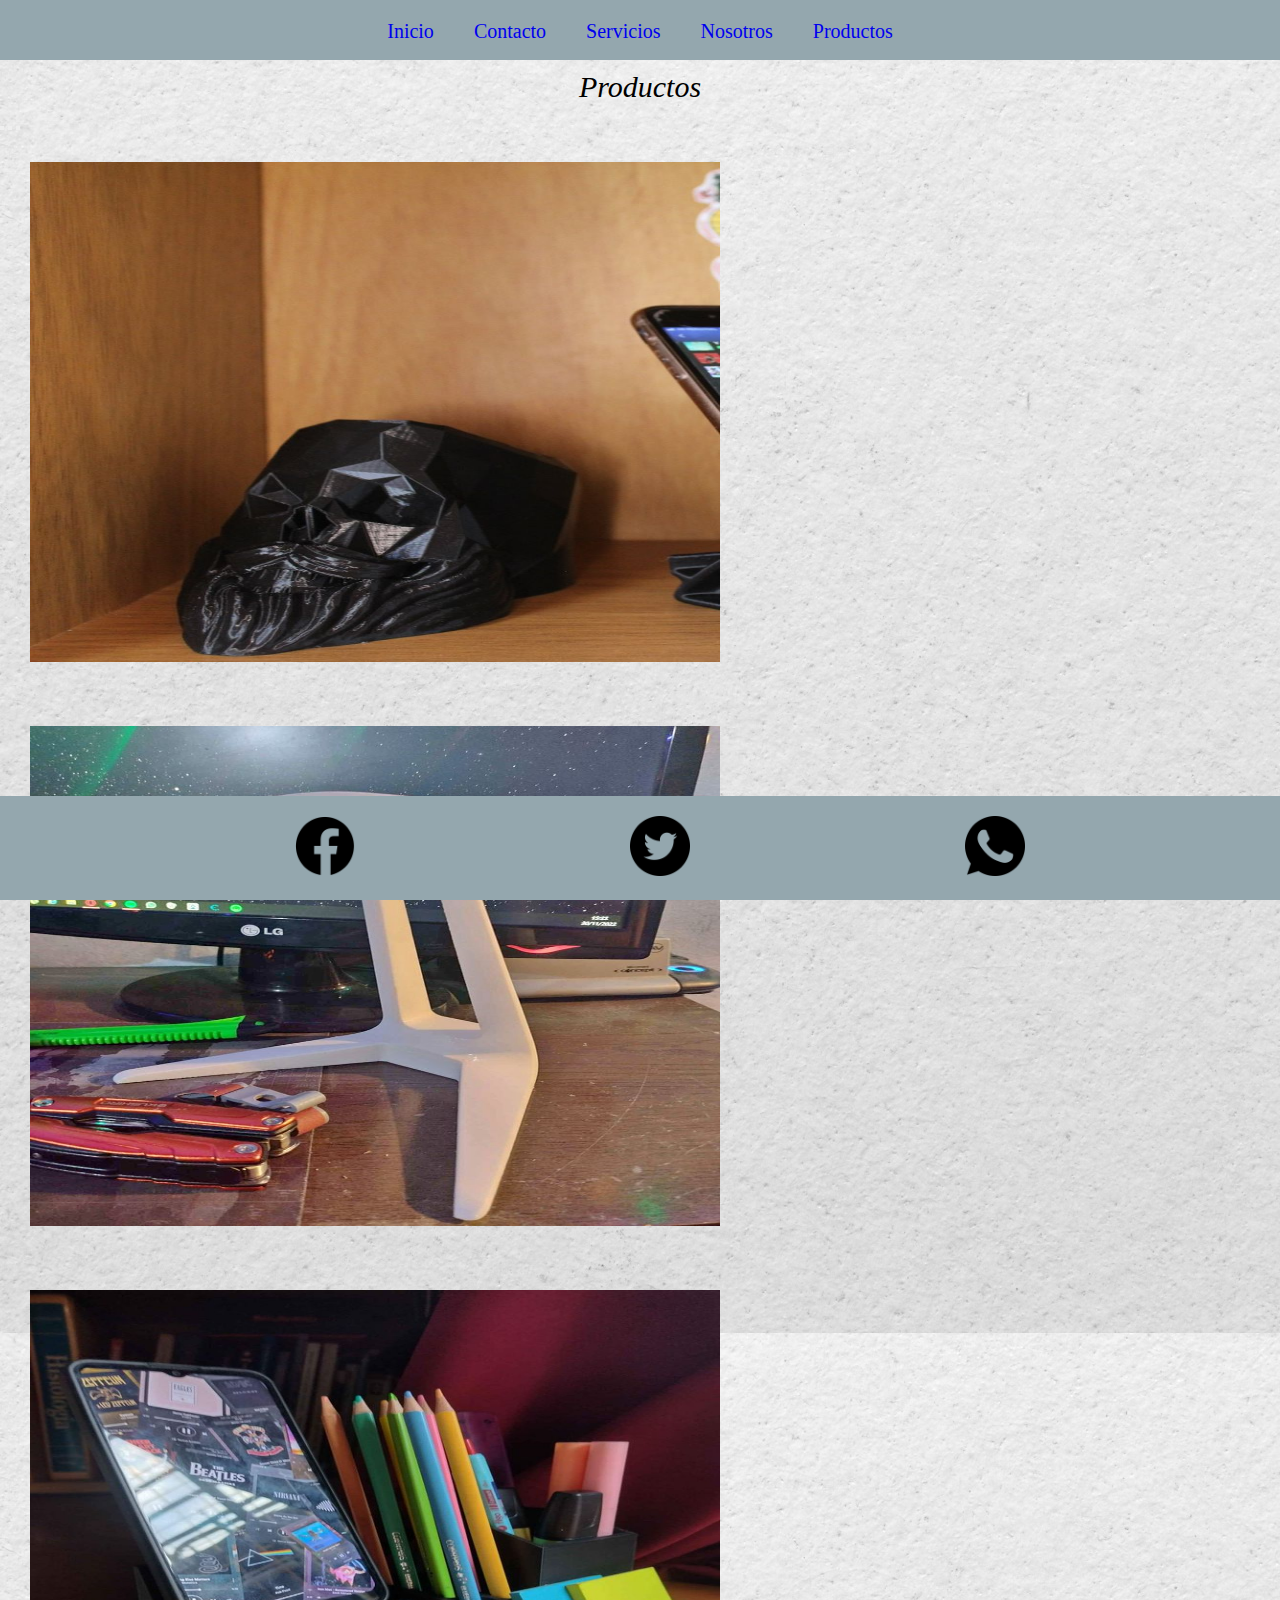
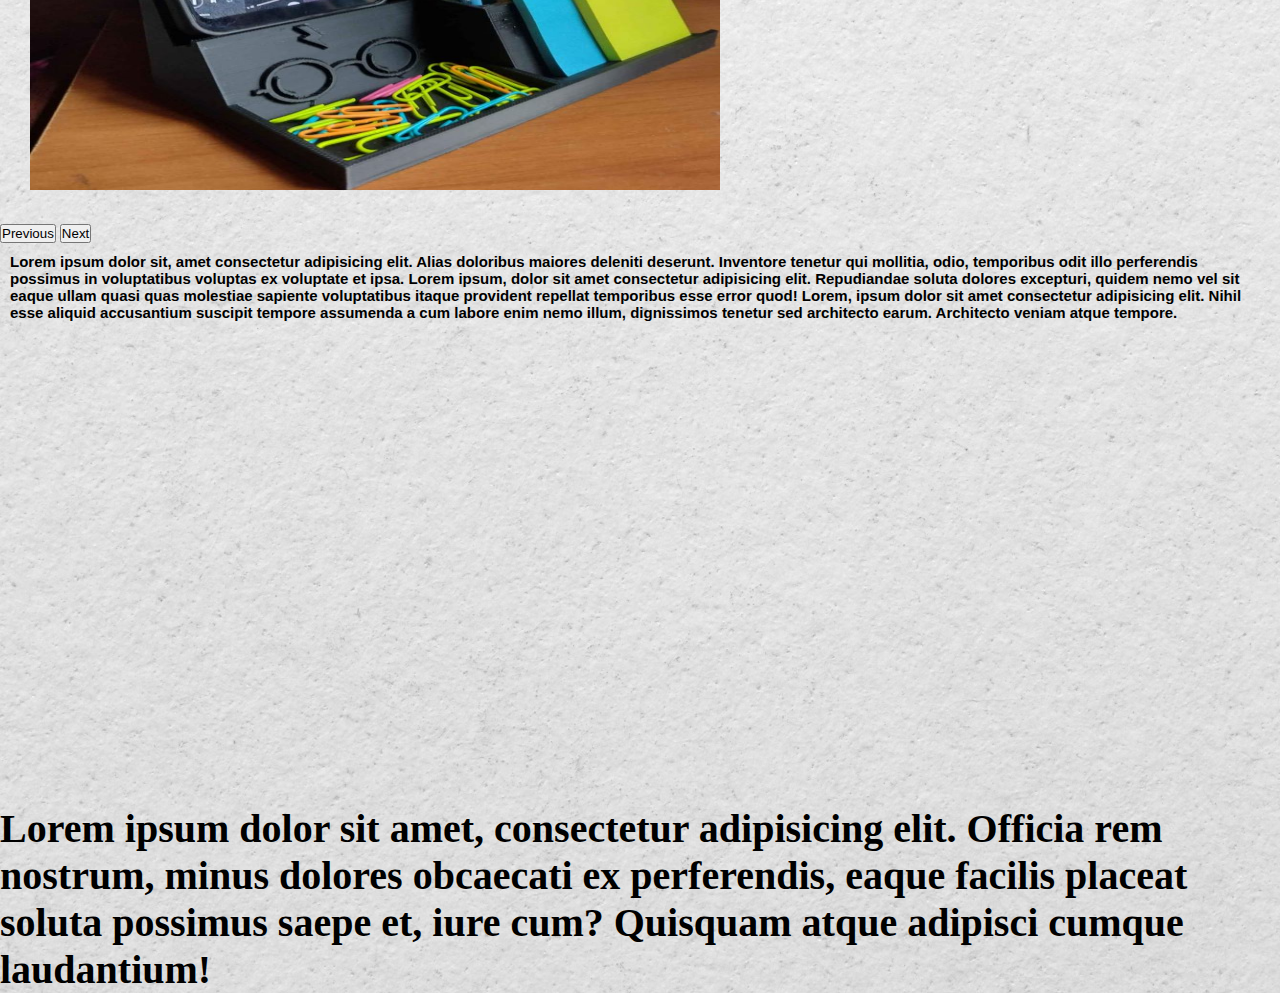
<file: index.html>
<!DOCTYPE html>
<html lang="en">
<head>
    <meta charset="UTF-8">
    <meta http-equiv="X-UA-Compatible" content="IE=edge">
    <meta name="viewport" content="width=device-width, initial-scale=1.0">
    <title>Inicio</title>
    <link rel="stylesheet" href="./css/estilo.css">
    <link href="https://cdn.jsdelivr.net/npm/bootstrap@5.3.0/dist/css/bootstrap.min.css" rel="stylesheet" integrity="sha384-9ndCyUaIbzAi2FUVXJi0CjmCapSmO7SnpJef0486qhLnuZ2cdeRhO02iuK6FUUVM" crossorigin="anonymous">
</head>
<body>
    <header>
        <nav>
            <ul>
                <li><a href="./index.html">Inicio</a>
                </li>
                <li><a href="./pages/contacto.html">Contacto</a>
                </li>
                <li><a href="./pages/servicios.html">Servicios</a>
                </li>
                <li><a href="./pages/nosotros.html">Nosotros</a>
                </li>
                <li><a href="./pages/productos.html">Productos</a>
                </li>
                </ul>
        </nav>
    </header> 

    <div class="titulod1">
        <article>Productos</article>
    </div>


    <div id="carouselExampleIndicators" class="carousel slide">
        <div class="carousel-indicators">
            <button type="button" data-bs-target="#carouselExampleIndicators" data-bs-slide-to="0" class="active" aria-current="true" aria-label="Slide 1"></button>
            <button type="button" data-bs-target="#carouselExampleIndicators" data-bs-slide-to="1" aria-label="Slide 2"></button>
            <button type="button" data-bs-target="#carouselExampleIndicators" data-bs-slide-to="2" aria-label="Slide 3"></button>
        </div>
        <div class="carousel-inner">
            <div class="carousel-item active">
            <img src="./images/adorno.jpg" class="d-block w-100" alt="adorno">
            </div>
            <div class="carousel-item">
            <img src="./images/aruis.jpg" class="d-block w-100" alt="auris">
            </div>
            <div class="carousel-item">
            <img src="./images/lapiceras.jpg" class="d-block w-100" alt="portalapices">
            </div>
        </div>
        <button class="carousel-control-prev" type="button" data-bs-target="#carouselExampleIndicators" data-bs-slide="prev">
            <span class="carousel-control-prev-icon" aria-hidden="true"></span>
            <span class="visually-hidden">Previous</span>
        </button>
        <button class="carousel-control-next" type="button" data-bs-target="#carouselExampleIndicators" data-bs-slide="next">
            <span class="carousel-control-next-icon" aria-hidden="true"></span>
            <span class="visually-hidden">Next</span>
        </button>
        </div>

    <div class="textoin">
        <article>
            <section>
            <h1>Lorem ipsum dolor sit, amet consectetur adipisicing elit. Alias doloribus maiores deleniti deserunt. Inventore
                tenetur qui mollitia, odio, temporibus odit illo perferendis possimus in voluptatibus voluptas ex voluptate et
                ipsa. Lorem ipsum, dolor sit amet consectetur adipisicing elit. Repudiandae soluta dolores excepturi, quidem nemo
                vel sit eaque ullam quasi quas molestiae sapiente voluptatibus itaque provident repellat temporibus esse error quod!
                Lorem, ipsum dolor sit amet consectetur adipisicing elit. Nihil esse aliquid accusantium suscipit tempore assumenda a cum
                labore enim nemo illum, dignissimos tenetur sed architecto earum. Architecto veniam atque tempore.
            </h1>
        </section>
        </article>
    </div>


<div id="mapa">
    <div class="maps">
    <iframe src="https://www.google.com/maps/embed?pb=!1m18!1m12!1m3!1d105073.45354874259!2d-58.51587044088898!3d-34.615654654371475!2m3!1f0!2f0!3f0!3m2!1i1024!2i768!4f13.1!3m3!1m2!1s0x95bcca3b4ef90cbd%3A0xa0b3812e88e88e87!2sBuenos%20Aires%2C%20CABA!5e0!3m2!1ses!2sar!4v1686000933937!5m2!1ses!2sar " width="600" height="450" style="border:0;" allowfullscreen="" loading="lazy" referrerpolicy="no-referrer-when-downgrade"></iframe> </iframe>
    </div>
    <div class="textmap">
        <article>
            <h1>Lorem ipsum dolor sit amet, consectetur adipisicing elit. Officia rem nostrum, minus dolores obcaecati ex perferendis, eaque facilis placeat soluta possimus saepe et, iure cum? Quisquam atque adipisci cumque laudantium!</h1>
        </article>
    </div>
</div>








    <footer>
        <div class="logosredes">
            <a href="http://facebook.com"><img class="logo" src="./images/facebook.png" alt="logo de facebook"></a>
            <a href="http://twitter.com"><img class="logo" src="./images/gorjeo.png" alt="logo de twitter"></a>
            <img class="logo" src="./images/whatsapp.png" alt="logo de whatsapp">
        </div>

    </footer>




    <script src="https://cdn.jsdelivr.net/npm/bootstrap@5.3.0/dist/js/bootstrap.bundle.min.js" integrity="sha384-geWF76RCwLtnZ8qwWowPQNguL3RmwHVBC9FhGdlKrxdiJJigb/j/68SIy3Te4Bkz" crossorigin="anonymous"></script>
</body>
</html>
</file>
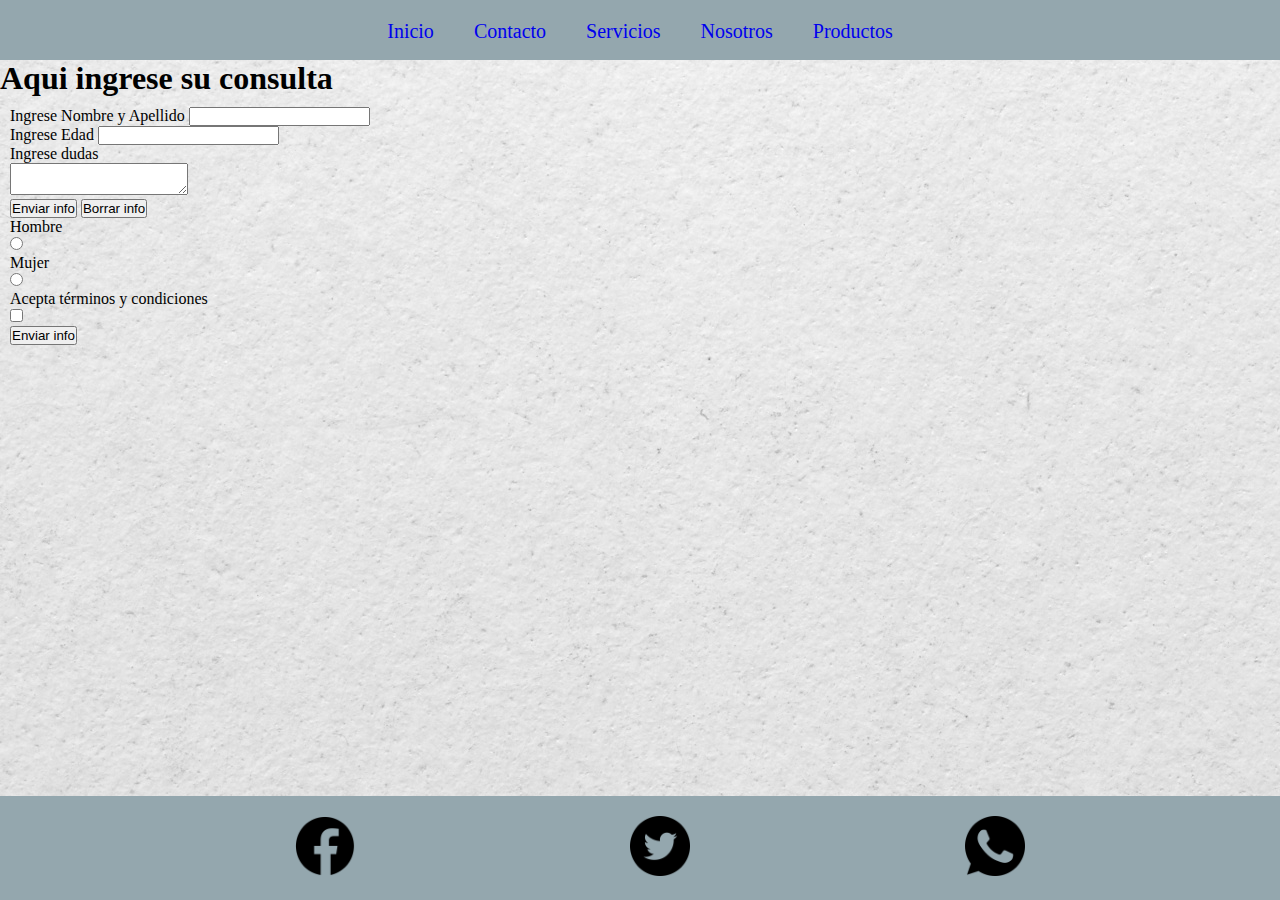
<file: pages/contacto.html>
<!DOCTYPE html>
<html lang="en">
<head>
    <meta charset="UTF-8">
    <meta http-equiv="X-UA-Compatible" content="IE=edge">
    <meta name="viewport" content="width=device-width, initial-scale=1.0">
    <title>Contacto</title>
    <link rel="stylesheet" href="../css/estilo.css">
    <link href="https://cdn.jsdelivr.net/npm/bootstrap@5.3.0/dist/css/bootstrap.min.css" rel="stylesheet" integrity="sha384-9ndCyUaIbzAi2FUVXJi0CjmCapSmO7SnpJef0486qhLnuZ2cdeRhO02iuK6FUUVM" crossorigin="anonymous">
</head>
<body>
    <header>
        <nav>
            <ul>
                <li><a href="../index.html">Inicio</a>
                </li>
                <li><a href="./contacto.html">Contacto</a>
                </li>
                <li><a href="./servicios.html">Servicios</a>
                </li>
                <li><a href="./nosotros.html">Nosotros</a>
                </li>
                <li><a href="./productos.html">Productos</a>
                </li>
            </ul>
        </nav>
    </header> 

    <h1>Aqui ingrese su consulta</h1>
    
    <div id="formulario">
        <div class="form">
            <form>
                <label for="nombre_apellido">Ingrese Nombre y Apellido</label>
                <input type="text" name="nombre_apellido" />
                <br>
                <label for="edad">Ingrese Edad</label>
                <input type="number" name="edad" />
                <br>
                <label for="observaciones">Ingrese dudas</label>
                <br>
                <textarea type="text" name="observaciones"></textarea>
                <br>
        
        
                <input type="submit" value="Enviar info" />
                <input type="reset" value="Borrar info" />
            
                
        
                <div>Hombre</div>
                <input type="radio" name="sexo" value="Hombre" />
                <div>Mujer</div>
                <input type="radio" name="sexo" value="Mujer" />
                <br>

                <div>Acepta términos y condiciones</div>
                <input type="checkbox" name="acepta" value="1" />
                <br>
                <input type="submit" value="Enviar info" />
        
            </form>
        </div>
        <div class="mapi">
            <div class="maps">
                <iframe src="https://www.google.com/maps/embed?pb=!1m18!1m12!1m3!1d105073.45354874259!2d-58.51587044088898!3d-34.615654654371475!2m3!1f0!2f0!3f0!3m2!1i1024!2i768!4f13.1!3m3!1m2!1s0x95bcca3b4ef90cbd%3A0xa0b3812e88e88e87!2sBuenos%20Aires%2C%20CABA!5e0!3m2!1ses!2sar!4v1686000933937!5m2!1ses!2sar " width="600" height="450" style="border:0;" allowfullscreen="" loading="lazy" referrerpolicy="no-referrer-when-downgrade"></iframe> </iframe>
                </div>
        </div>
    </div>










    <footer>
        <div class="logosredes">
            <a href="http://facebook.com"><img class="logo" src="../images/facebook.png" alt="logo de facebook"></a>
            <a href="http://twitter.com"><img class="logo" src="../images/gorjeo.png" alt="logo de twitter"></a>
            <img class="logo" src="../images/whatsapp.png" alt="logo de whatsapp">
        </div>

    </footer>

    <script src="https://cdn.jsdelivr.net/npm/bootstrap@5.3.0/dist/js/bootstrap.bundle.min.js" integrity="sha384-geWF76RCwLtnZ8qwWowPQNguL3RmwHVBC9FhGdlKrxdiJJigb/j/68SIy3Te4Bkz" crossorigin="anonymous"></script>
</body>
</html>
</file>
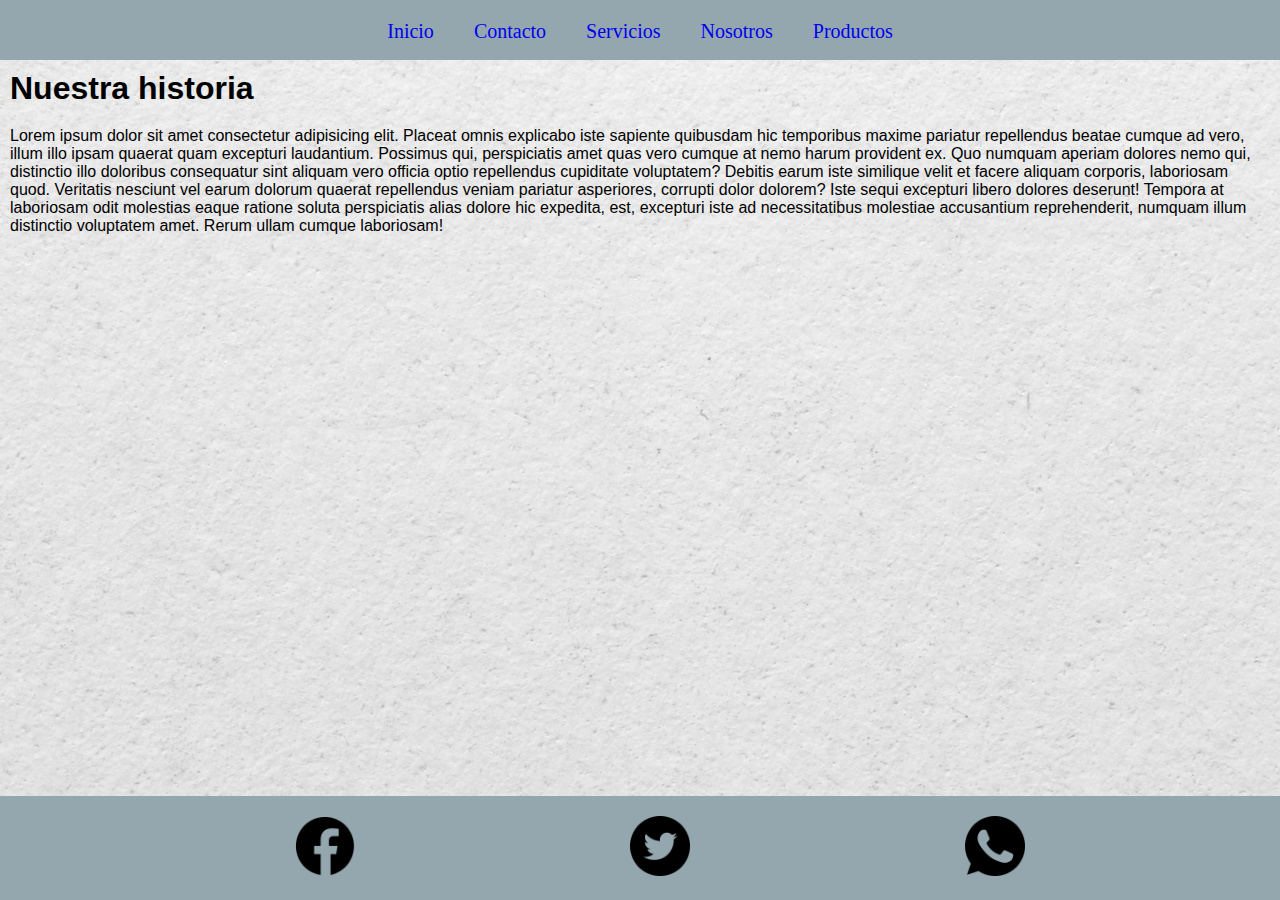
<file: pages/nosotros.html>
<!DOCTYPE html>
<html lang="en">
<head>
    <meta charset="UTF-8">
    <meta http-equiv="X-UA-Compatible" content="IE=edge">
    <meta name="viewport" content="width=device-width, initial-scale=1.0">
    <title>Nosotros</title>
    <link rel="stylesheet" href="../css/estilo.css">
    <link href="https://cdn.jsdelivr.net/npm/bootstrap@5.3.0/dist/css/bootstrap.min.css" rel="stylesheet" integrity="sha384-9ndCyUaIbzAi2FUVXJi0CjmCapSmO7SnpJef0486qhLnuZ2cdeRhO02iuK6FUUVM" crossorigin="anonymous">
</head>
<body>
    <header>
        <nav>
            <ul>
                <li><a href="../index.html">Inicio</a>
                </li>
                <li><a href="./contacto.html">Contacto</a>
                </li>
                <li><a href="./servicios.html">Servicios</a>
                </li>
                <li><a href="./nosotros.html">Nosotros</a>
                </li>
                <li><a href="./productos.html">Productos</a>
                </li>
            </ul>
        </nav>
    </header>
<div id="hist">
    <div class="tithis">
    <h1>Nuestra historia</h1>
    </div>
    <div class="arti"><article>
        <section class="historia">
            <p>Lorem ipsum dolor sit amet consectetur adipisicing elit. Placeat omnis explicabo iste sapiente quibusdam hic temporibus maxime pariatur repellendus beatae cumque ad vero, illum illo ipsam quaerat quam excepturi laudantium.
            Possimus qui, perspiciatis amet quas vero cumque at nemo harum provident ex. Quo numquam aperiam dolores nemo qui, distinctio illo doloribus consequatur sint aliquam vero officia optio repellendus cupiditate voluptatem?
            Debitis earum iste similique velit et facere aliquam corporis, laboriosam quod. Veritatis nesciunt vel earum dolorum quaerat repellendus veniam pariatur asperiores, corrupti dolor dolorem? Iste sequi excepturi libero dolores deserunt!
            Tempora at laboriosam odit molestias eaque ratione soluta perspiciatis alias dolore hic expedita, est, excepturi iste ad necessitatibus molestiae accusantium reprehenderit, numquam illum distinctio voluptatem amet. Rerum ullam cumque laboriosam!
            </p>
        </section>
    </article>
    </div>
</div>








    <footer>
        <div class="logosredes">
            <a href="http://facebook.com"><img class="logo" src="../images/facebook.png" alt="logo de facebook"></a>
            <a href="http://twitter.com"><img class="logo" src="../images/gorjeo.png" alt="logo de twitter"></a>
            <img class="logo" src="../images/whatsapp.png" alt="logo de whatsapp">
        </div>

    </footer>

    <script src="https://cdn.jsdelivr.net/npm/bootstrap@5.3.0/dist/js/bootstrap.bundle.min.js" integrity="sha384-geWF76RCwLtnZ8qwWowPQNguL3RmwHVBC9FhGdlKrxdiJJigb/j/68SIy3Te4Bkz" crossorigin="anonymous"></script>
</body>
</html>
</file>
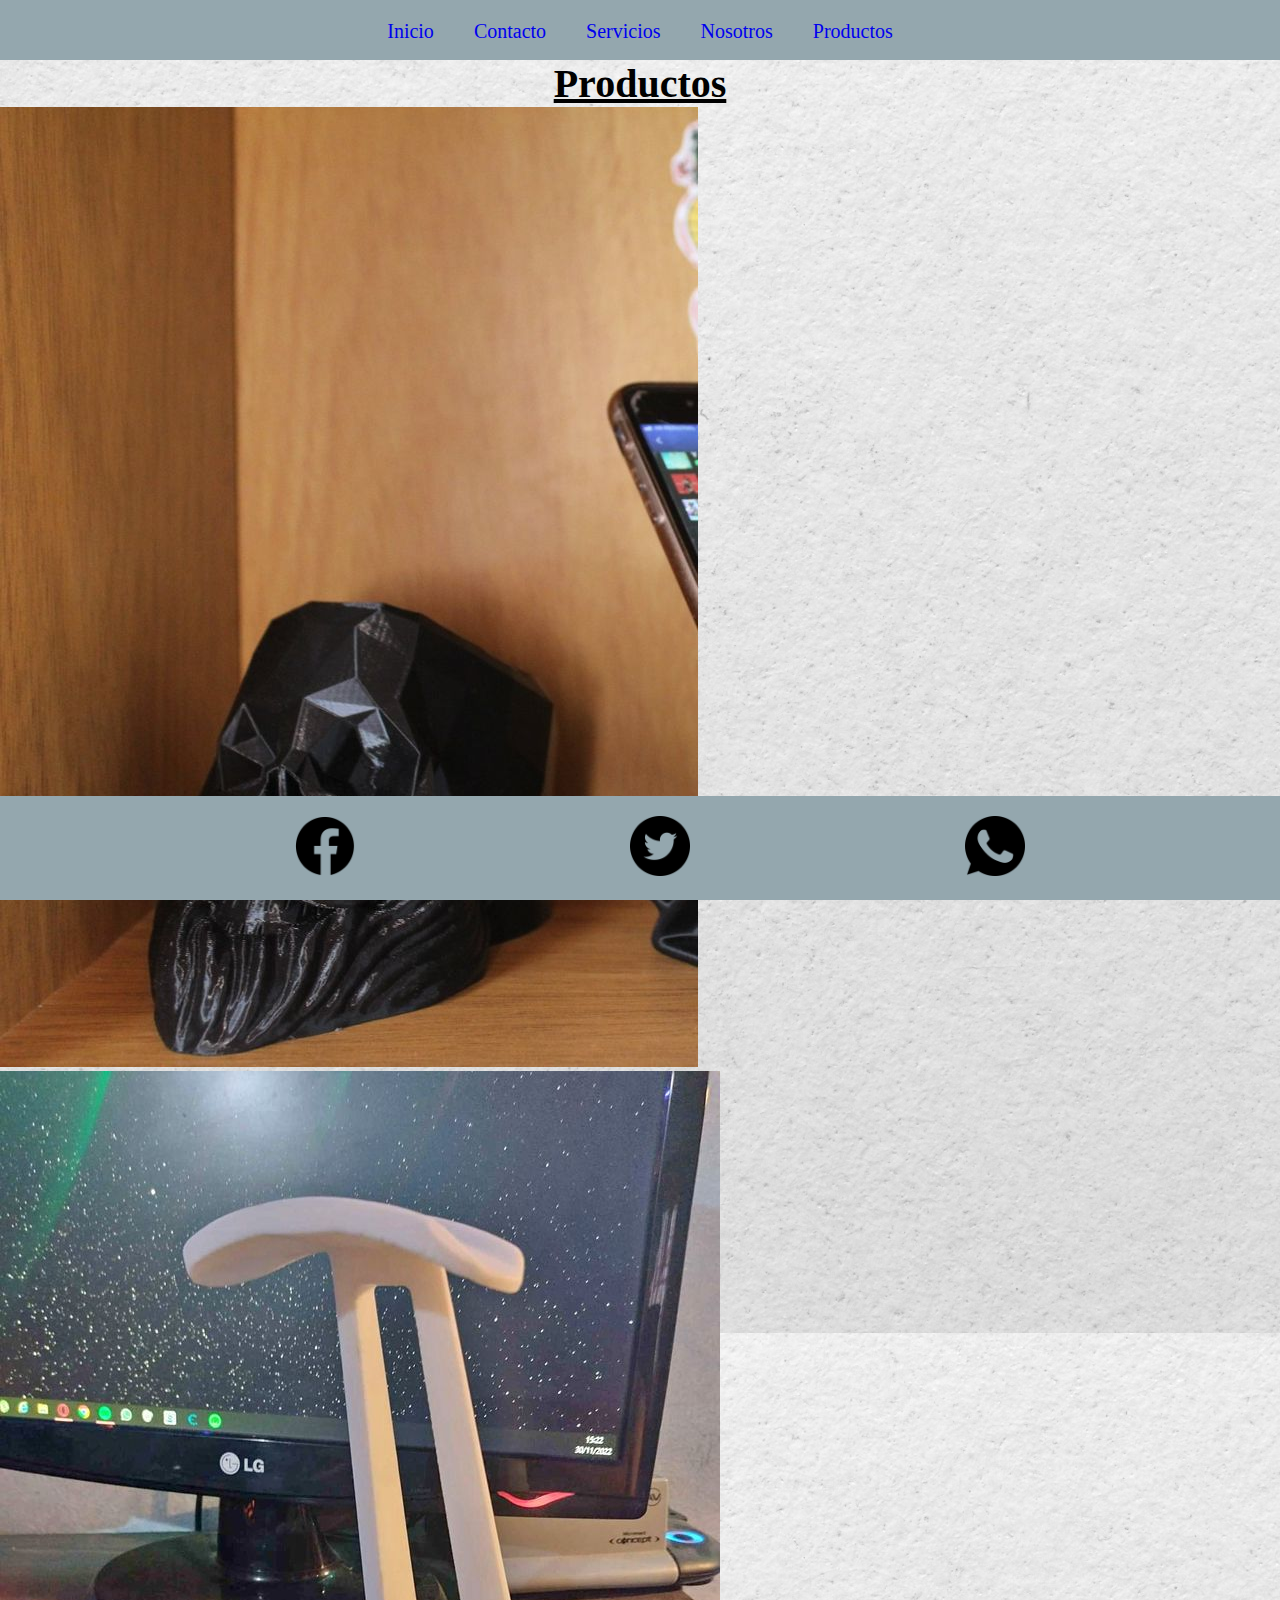
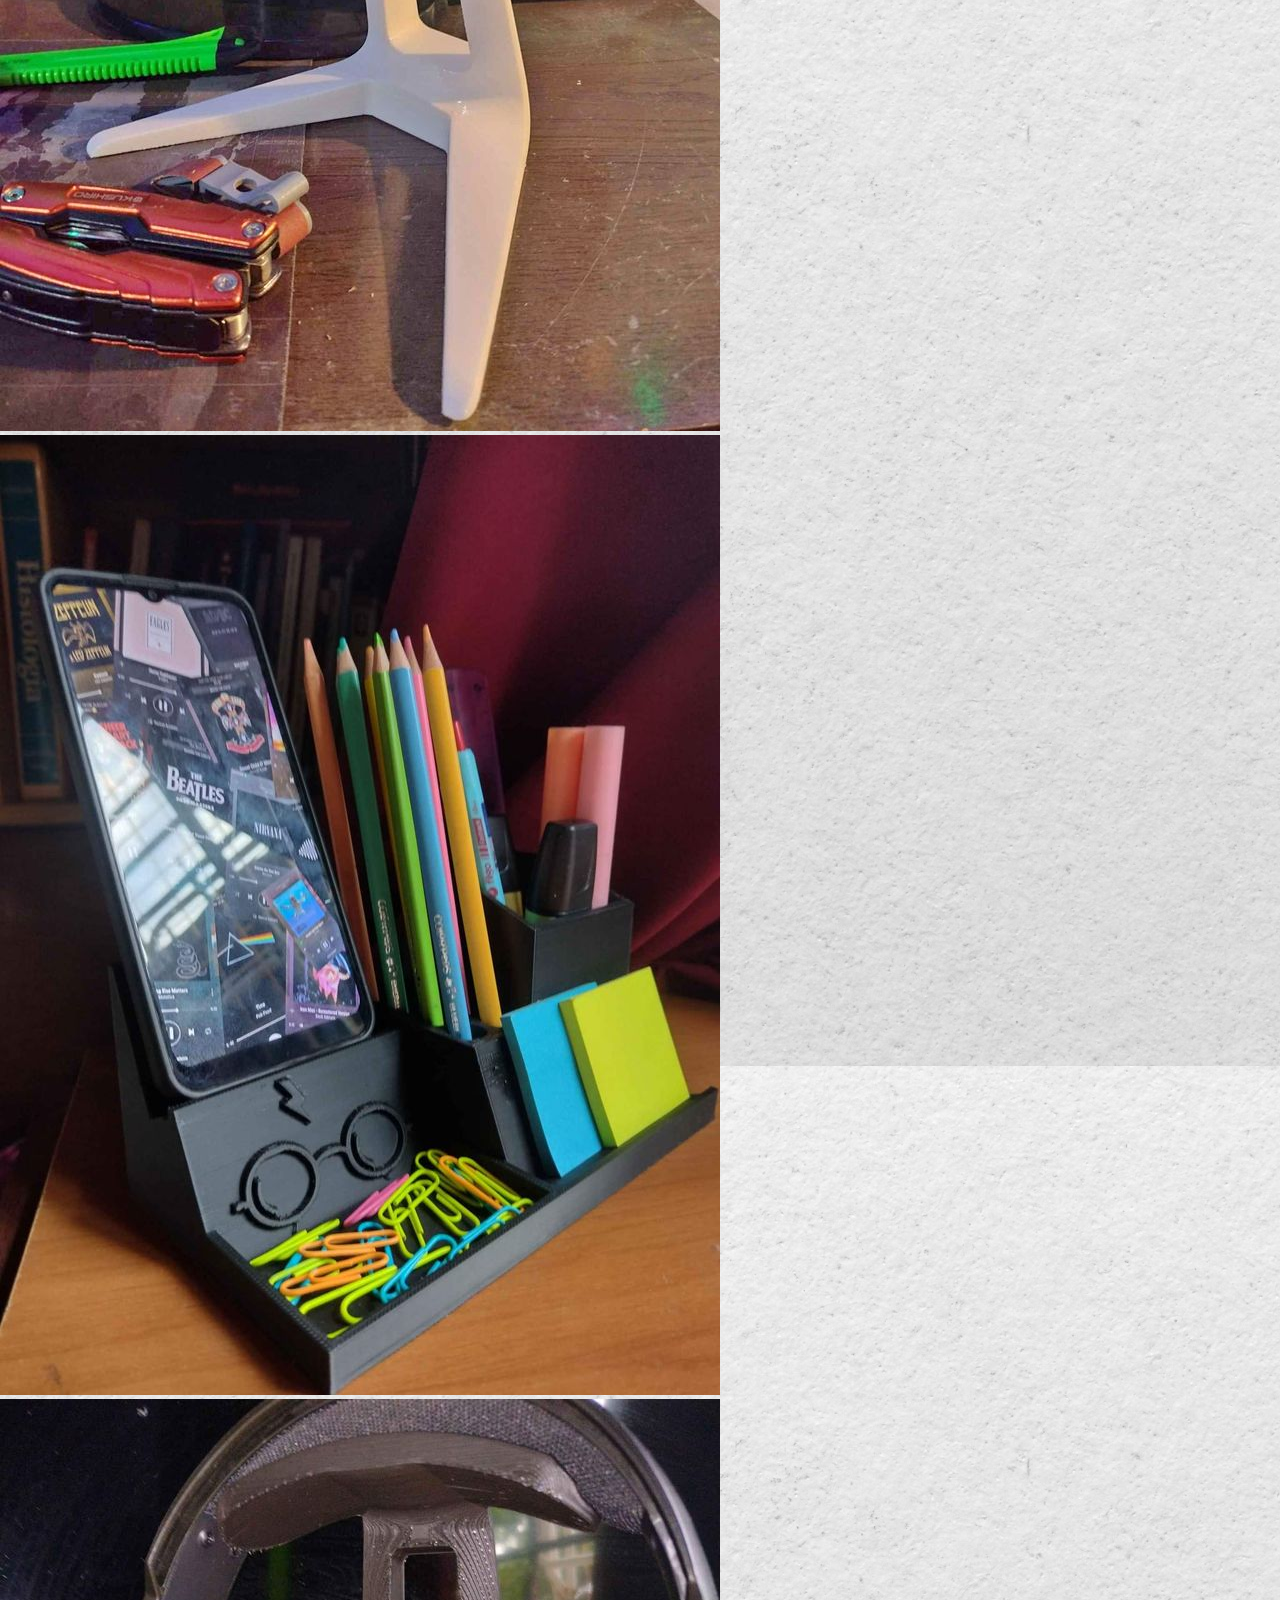
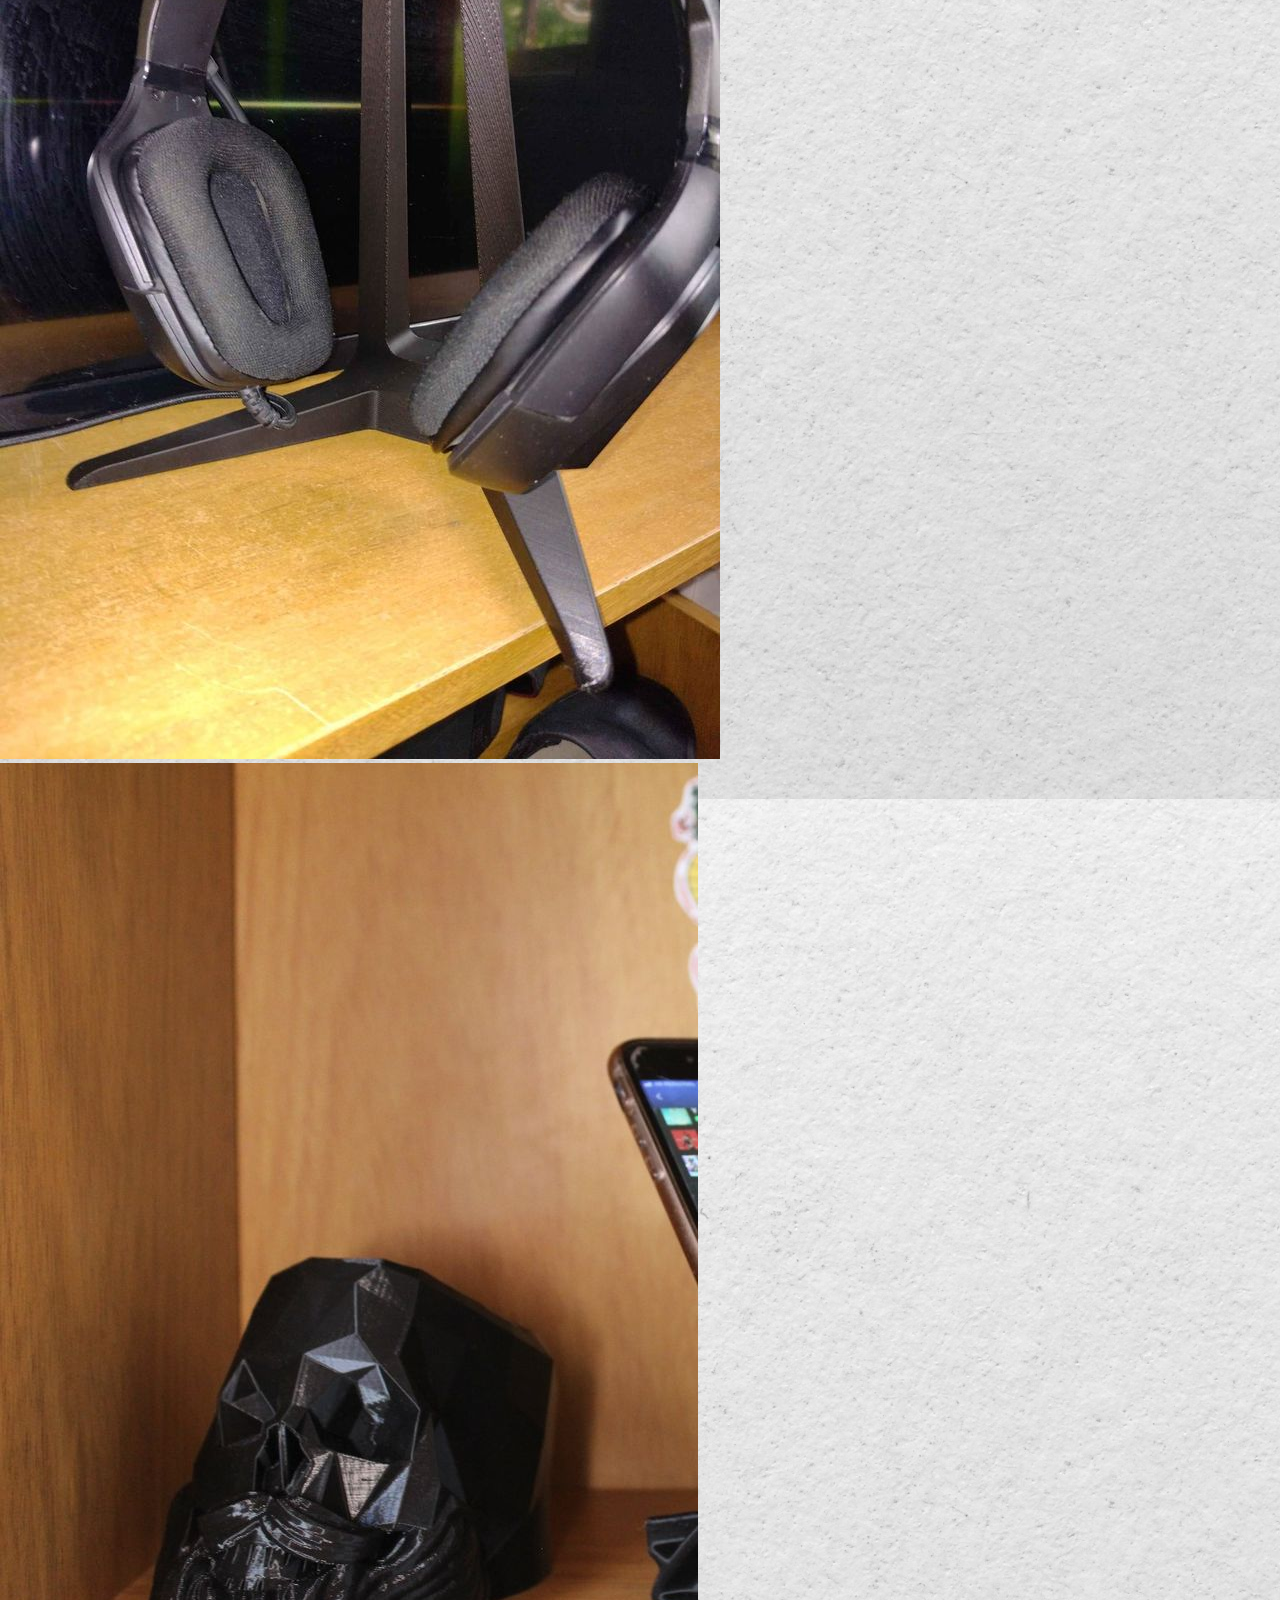
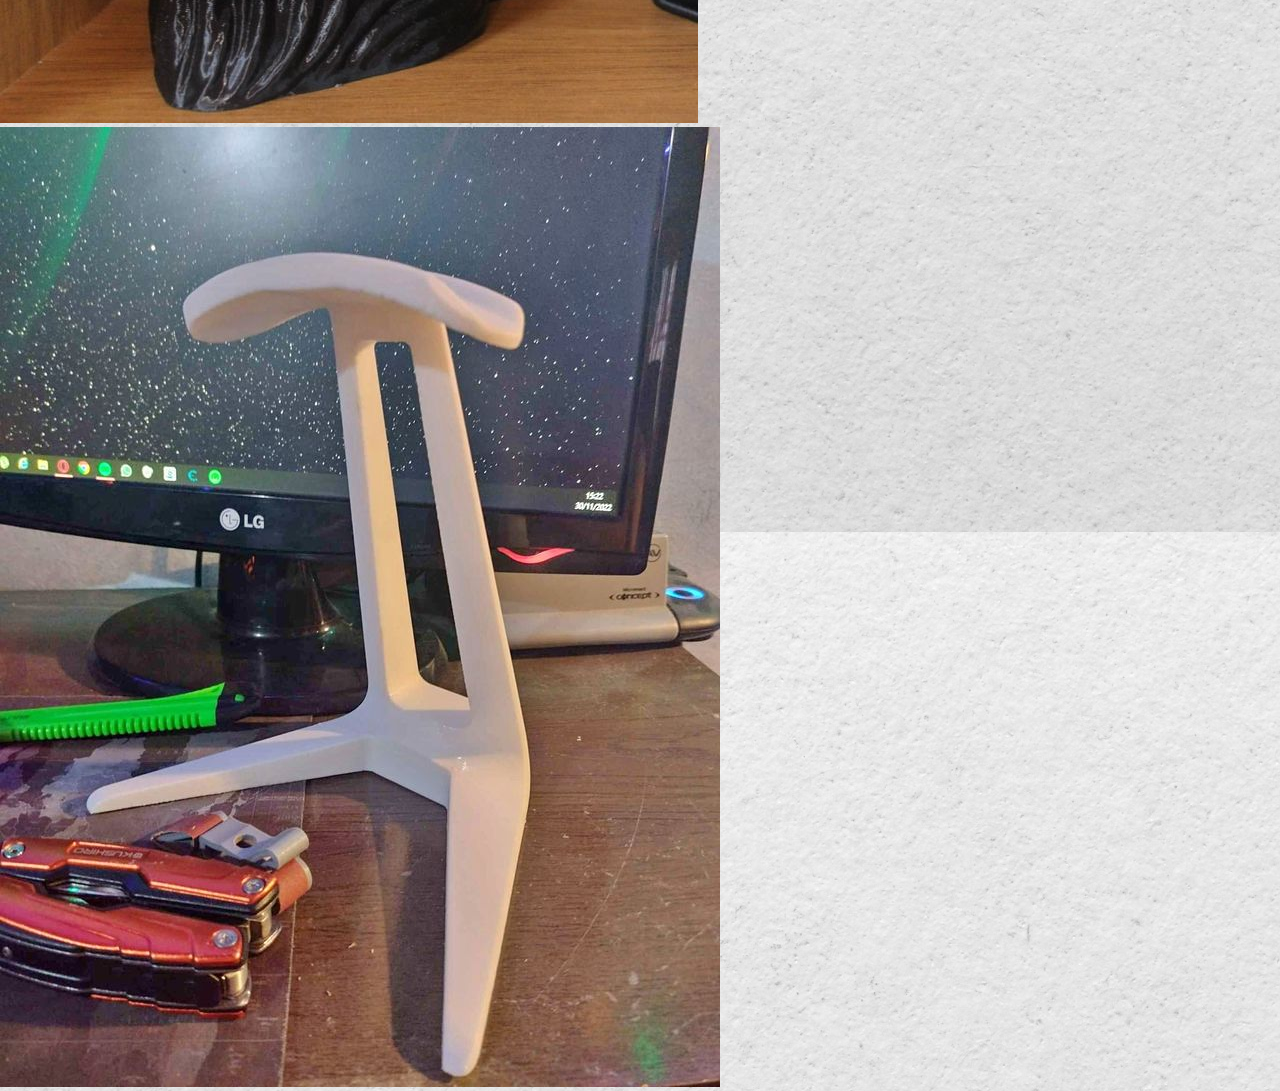
<file: pages/productos.html>
<!DOCTYPE html>
<html lang="en">
<head>
    <meta charset="UTF-8">
    <meta http-equiv="X-UA-Compatible" content="IE=edge">
    <meta name="viewport" content="width=device-width, initial-scale=1.0">
    <title>Productos</title>
    <link rel="stylesheet" href="../css/estilo.css">
    <link href="https://cdn.jsdelivr.net/npm/bootstrap@5.3.0/dist/css/bootstrap.min.css" rel="stylesheet" integrity="sha384-9ndCyUaIbzAi2FUVXJi0CjmCapSmO7SnpJef0486qhLnuZ2cdeRhO02iuK6FUUVM" crossorigin="anonymous">
</head>
<body>
    <header>
        <nav>
            <ul>
                <li><a href="../index.html">Inicio</a>
                </li>
                <li><a href="./contacto.html">Contacto</a>
                </li>
                <li><a href="./servicios.html">Servicios</a>
                </li>
                <li><a href="./nosotros.html">Nosotros</a>
                </li>
                <li><a href="./productos.html">Productos</a>
                </li>
            </ul>
        </nav>
    </header>

    <h1 class="tituloproducto">Productos</h1>  

    <div class="container">
        <div class="row">
        <div class="col-sm-6 col-md-4">
            <img src="../images/adorno.jpg" class="img-fluid">
        </div>
        <div class="col-sm-6 col-md-4">
            <img src="../images/aruis.jpg" class="img-fluid">
        </div>
        <div class="col-sm-6 col-md-4">
            <img src="../images/lapiceras.jpg" class="img-fluid">
        </div>
        </div>
        <div class="row">
        <div class="col-sm-6 col-md-4">
            <img src="../images/porta auris.jpg" class="img-fluid">
        </div>
        <div class="col-sm-6 col-md-4">
            <img src="../images/adorno.jpg" class="img-fluid">
        </div>
        <div class="col-sm-6 col-md-4">
            <img src="../images/aruis.jpg" class="img-fluid">
        </div>
        </div>
    </div>
    
    

    <footer>
        <div class="logosredes">
            <a href="http://facebook.com"><img class="logo" src="../images/facebook.png" alt="logo de facebook"></a>
            <a href="https://twitter.com/home"><img class="logo" src="../images/gorjeo.png" alt="logo de twitter"></a>
            <img class="logo" src="../images/whatsapp.png" alt="logo de whatsapp">
        </div>

    </footer>










    <footer>
        <div class="logosredes">
            <a href="http://facebook.com"><img class="logo" src="../images/facebook.png" alt="logo de facebook"></a>
            <a href="http://twitter.com"><img class="logo" src="../images/gorjeo.png" alt="logo de twitter"></a>
            <img class="logo" src="../images/whatsapp.png" alt="logo de whatsapp">
        </div>

    </footer>

    <script src="https://cdn.jsdelivr.net/npm/bootstrap@5.3.0/dist/js/bootstrap.bundle.min.js" integrity="sha384-geWF76RCwLtnZ8qwWowPQNguL3RmwHVBC9FhGdlKrxdiJJigb/j/68SIy3Te4Bkz" crossorigin="anonymous"></script>
</body>
</html>
</file>
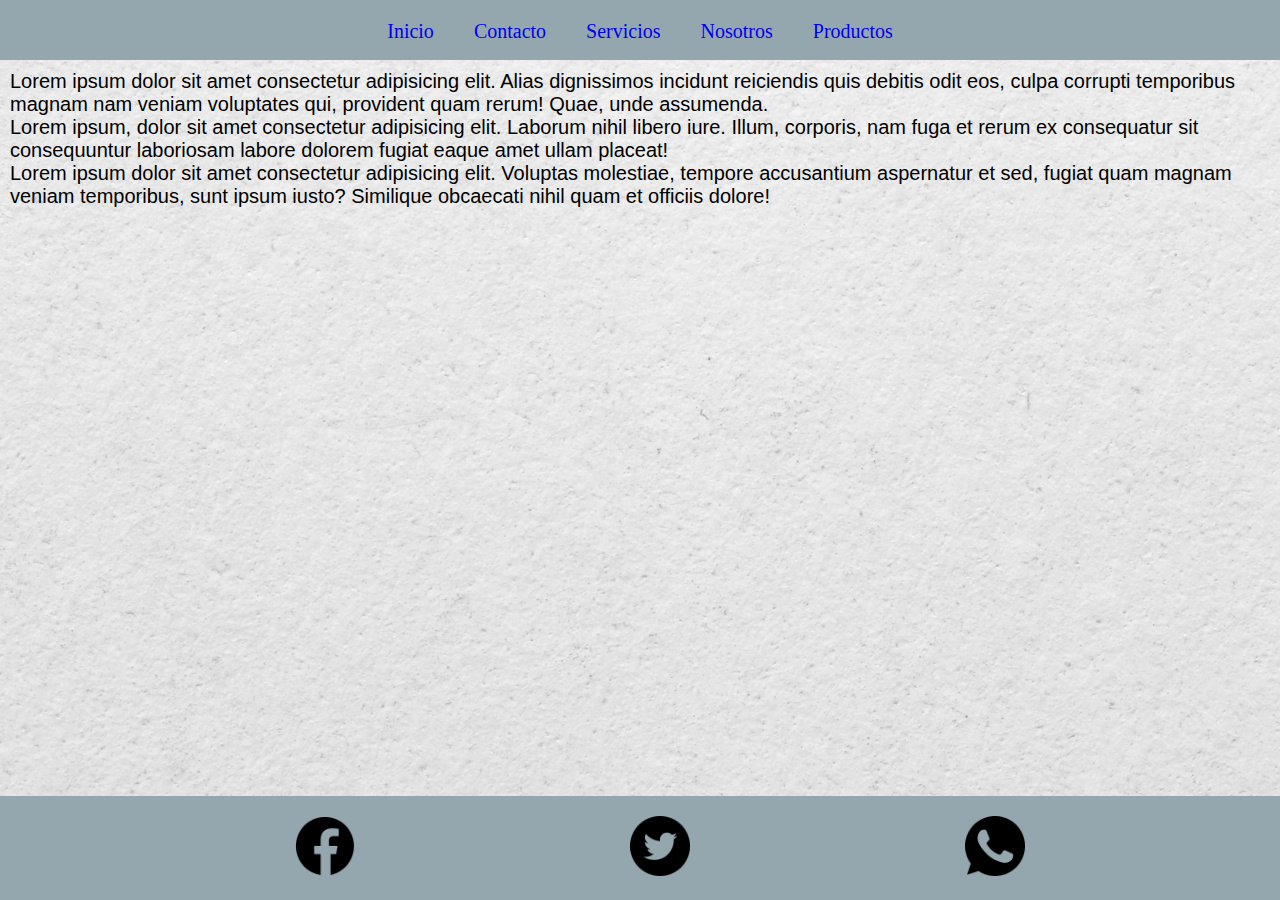
<file: pages/servicios.html>
<!DOCTYPE html>
<html lang="en">
<head>
    <meta charset="UTF-8">
    <meta http-equiv="X-UA-Compatible" content="IE=edge">
    <meta name="viewport" content="width=device-width, initial-scale=1.0">
    <title>Servicios</title>
    <link rel="stylesheet" href="../css/estilo.css">
    <link href="https://cdn.jsdelivr.net/npm/bootstrap@5.3.0/dist/css/bootstrap.min.css" rel="stylesheet" integrity="sha384-9ndCyUaIbzAi2FUVXJi0CjmCapSmO7SnpJef0486qhLnuZ2cdeRhO02iuK6FUUVM" crossorigin="anonymous">
</head>
<body>
    <header>
        <nav>
            <ul>
                <li><a href="../index.html">Inicio</a>
                </li>
                <li><a href="./contacto.html">Contacto</a>
                </li>
                <li><a href="./servicios.html">Servicios</a>
                </li>
                <li><a href="./nosotros.html">Nosotros</a>
                </li>
                <li><a href="./productos.html">Productos</a>
                </li>
            </ul>
        </nav>
    </header>

    <section>
        <article class="servicios">
            <p>Lorem ipsum dolor sit amet consectetur adipisicing elit. Alias dignissimos incidunt reiciendis quis debitis odit eos, culpa corrupti temporibus magnam nam veniam voluptates qui, provident quam rerum! Quae, unde assumenda.
            </p>
            <p>Lorem ipsum, dolor sit amet consectetur adipisicing elit. Laborum nihil libero iure. Illum, corporis, nam fuga et rerum ex consequatur sit consequuntur laboriosam labore dolorem fugiat eaque amet ullam placeat!
            </p>
            <p>Lorem ipsum dolor sit amet consectetur adipisicing elit. Voluptas molestiae, tempore accusantium aspernatur et sed, fugiat quam magnam veniam temporibus, sunt ipsum iusto? Similique obcaecati nihil quam et officiis dolore!
            </p></article>
    </section>










    <footer>
        <div class="logosredes">
            <a href="http://facebook.com"><img class="logo" src="../images/facebook.png" alt="logo de facebook"></a>
            <a href="http://twitter.com"><img class="logo" src="../images/gorjeo.png" alt="logo de twitter"></a>
            <img class="logo" src="../images/whatsapp.png" alt="logo de whatsapp">
        </div>

    </footer>

    <script src="https://cdn.jsdelivr.net/npm/bootstrap@5.3.0/dist/js/bootstrap.bundle.min.js" integrity="sha384-geWF76RCwLtnZ8qwWowPQNguL3RmwHVBC9FhGdlKrxdiJJigb/j/68SIy3Te4Bkz" crossorigin="anonymous"></script>
</body>
</html>
</file>
<file: css/estilo.css>
@import url('https://fonts.googleapis.com/css2?family=Roboto:ital@0;1&display=swap');

*{
    margin:0;
    padding:0;
}



/*----------------------------nav bar----------------------------*/

header{
    background-color: #94a7ae;
    height: 60px;
    
}

ul li{
    list-style-type: none;
    padding: 20px;
    
}

nav ul{
    display: flex;
    flex-direction: row;
    justify-content: center;
}

nav ul li a{
    text-decoration: none   ;
    text-align: justify;
    font-family: 'Franklin Gothic Medium';
    font-size: 20px;
}

/*----------------------------body----------------------------*/

body{
    background-color: #f4f2f3;
    background-image: url(../images/white-texture.jpg);
}

.titulod1{
    text-align: center;
    font-size: 30px;
    font-family: 'Times New Roman', Times, serif;
    padding: 10px;
    font-style: italic;
}

.carousel-inner img{
    padding:30px;
    width:690px;
    height:500px;
}

.textoin h1{
    padding: 10px;
    font-size: 15px;
    font-family: Arial, Helvetica, sans-serif;
}

.maps{
    padding: 10px;
    
}

.textmap h1{
    font-size: 40px;
}

.tituloproducto{
    font-size: 40px;
    text-align: center;
    text-decoration: solid underline;
}

.form{
    padding: 10px;
}

.servicios{
    font-size: 20px;
    font-family: Arial, Helvetica, sans-serif;
    padding: 10px   ;
}

.tithis{
    padding:10px;
    font-family: 'Franklin Gothic Medium', 'Arial Narrow', Arial, sans-serif;
}

.arti{
    padding: 10px;
    font-family: Arial, Helvetica, sans-serif;
    
}


/*----------------------------footer----------------------------*/

footer{
    background-color: #94a7ae;
    padding: 20px; 
    position: fixed; 
    left: 0;
    bottom: 0;
    width: 100%;
}

.logosredes{
    display: flex;
    flex-direction: row;
    justify-content: space-evenly;
}

.logosredes img{
    height: 60px;
    width: auto;
}

/* ====================================================================  */

@media (min-width: 400px) {

    header{
    background-color: blue;
}

    nav{
        width: 100%;
    }

    footer{
    background-color: blue;
}



    }




/*  ===================================================================  */

@media (min-width: 800px) {

    header{
        background-color: red;
    }

    nav{
        width: 100%;

    }

    footer{
        background-color: red;
    }

}

/*  ====================================================================  */

@media (min-width:1200px){

    header{
        background-color: #94a7ae;
    }

    nav{
        width: 100%;
    }

    footer{
        background-color: #94a7ae;
    }

    }
</file>
